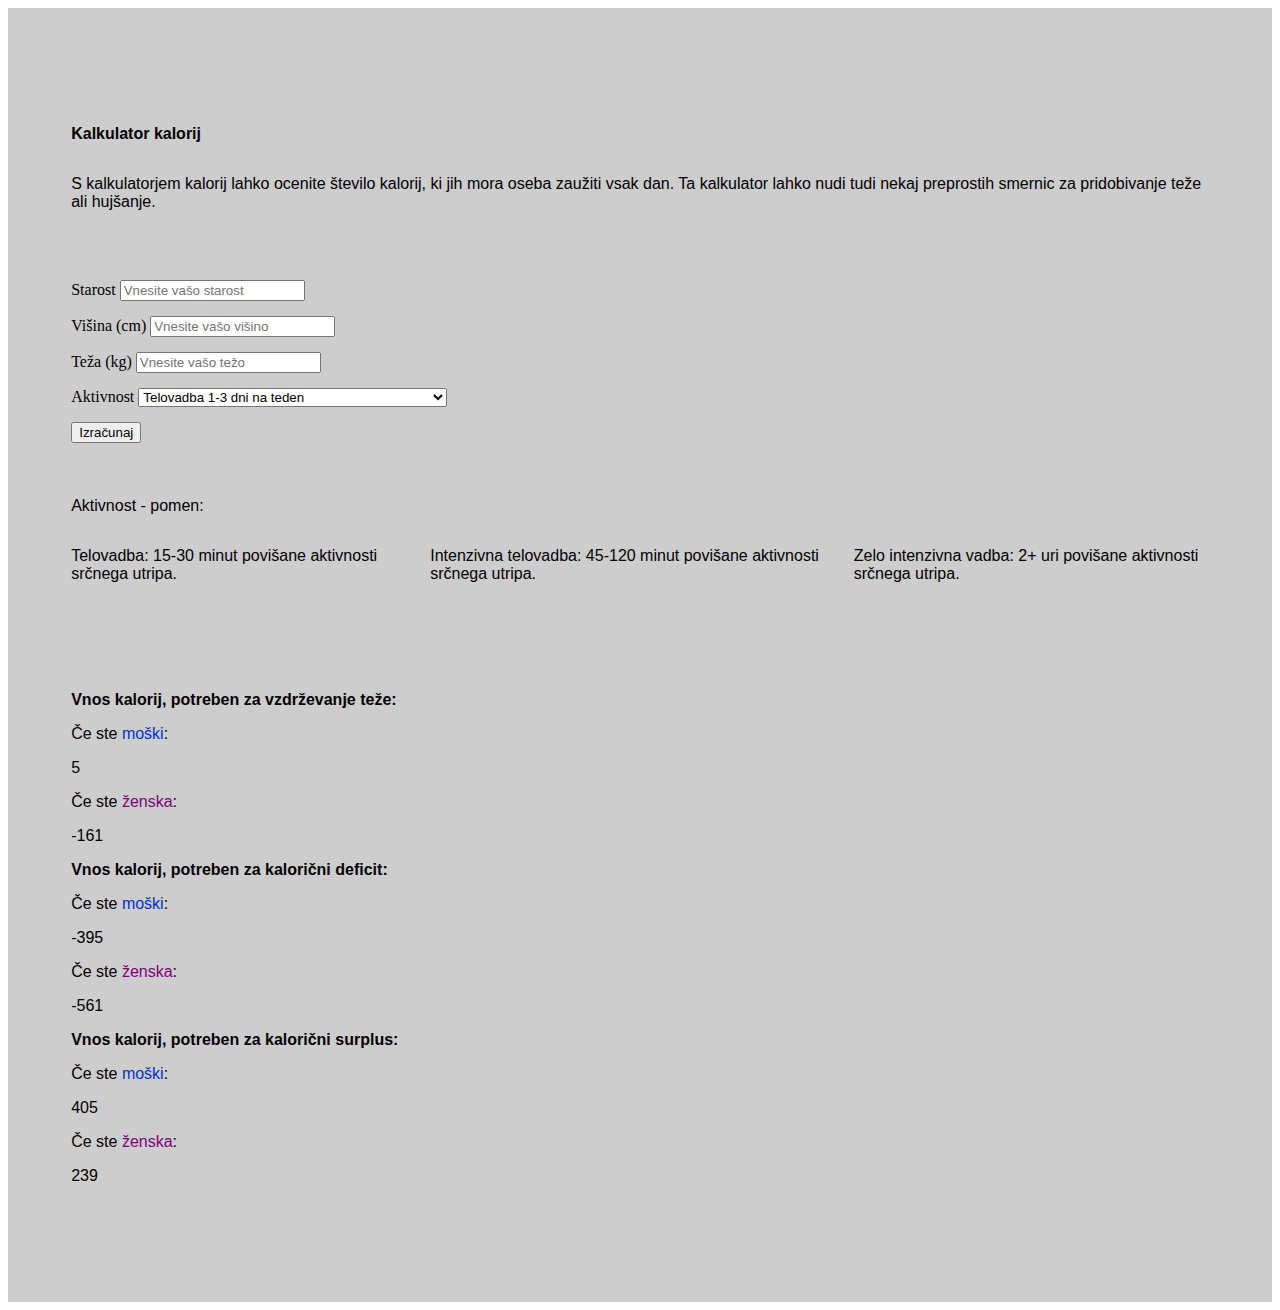
<file: index.html>
<!doctype html>
<html lang="en">

<head>

  <!-- Required meta tags -->
  <meta charset="utf-8">
  <meta name="viewport" content="width=device-width, initial-scale=1">

  <!-- CSS -->
  <link rel="stylesheet" href="styles.css">

  <!-- Bootstrap CSS -->
  <link href="https://cdn.jsdelivr.net/npm/bootstrap@5.0.1/dist/css/bootstrap.min.css" rel="stylesheet" integrity="sha384-+0n0xVW2eSR5OomGNYDnhzAbDsOXxcvSN1TPprVMTNDbiYZCxYbOOl7+AMvyTG2x" crossorigin="anonymous">

  <!-- Title -->
  <title>Kalkulator kalorij</title>

</head>

<body>

  <div class="content">

    <div class="content-introduction">
      <div class="flex-container">
        <div class="centerclass">
          <p class="main-text">Kalkulator kalorij</p>
        </div>
      </div>
      <div class="flex-container">
        <p>S kalkulatorjem kalorij lahko ocenite število kalorij, ki jih mora oseba zaužiti vsak dan. Ta kalkulator lahko nudi tudi nekaj preprostih smernic za pridobivanje teže ali hujšanje.</p>
      </div>
    </div>

    <div class="flex-container">
      <form class="form-inline kalkulator">
        <div class="form-group vrsta">
          <label for="formGroupExampleInput">Starost</label>
          <input type="number" class="form-control" id="age" placeholder="Vnesite vašo starost">
        </div>
        <div class="form-group vrsta">
          <label for="formGroupExampleInput">Višina (cm)</label>
          <input type="number" class="form-control" id="height" placeholder="Vnesite vašo višino">
        </div>
        <div class="form-group vrsta">
          <label for="formGroupExampleInput">Teža (kg)</label>
          <input type="number" class="form-control" id="weight" placeholder="Vnesite vašo težo">
        </div>

        <div class="vrsta">
          <label class="my-1 mr-2" for="inlineFormCustomSelectPref">Aktivnost</label>
          <select class="custom-select my-1 mr-sm-2" id="inlineFormCustomSelectPref">
            <option value="1">Bazalna presnova (BMR)</option>
            <option value="2">Malo ali nič telovadbe</option>
            <option selected value="3">Telovadba 1-3 dni na teden</option>
            <option value="4">Telovadba 3-5 dni na teden</option>
            <option value="5">Intenzivna telovadba 6-7 dni na teden</option>
            <option value="6">Dnevna zelo intenzivna telovadba ali fizično delo</option>
          </select>
        </div>


        <!--
        <div class="">
          <label for="formGroupExampleInput">Spol</label>
          <div class="form-check">
            <input class="form-check-input" type="radio" name="exampleRadios" id="male" value="option1" checked>
            <label class="form-check-label" for="exampleRadios1">
              Moški
            </label>
          </div>
          <div class="form-check">
            <input class="form-check-input" type="radio" name="exampleRadios" id="female" value="option2">
            <label class="form-check-label" for="exampleRadios2">
              Ženska
            </label>
          </div>
        </div>
      -->

        <div class="vrsta">
          <input id="clickMe" type="button" value="Izračunaj" onclick="doFunction();" class="btn btn-primary" />
        </div>

      </form>
    </div>

    <div class="content-exercise-explanation">
      <div class="flex-container">
        <p>Aktivnost - pomen:</p>
      </div>
      <div class="flex-container">
        <div class="explanation-column-left">
          <p>Telovadba: 15-30 minut povišane aktivnosti srčnega utripa.</p>
        </div>
        <div class="explanation-column-middle">
          <p>Intenzivna telovadba: 45-120 minut povišane aktivnosti srčnega utripa.</p>
        </div>
        <div class="explanation-column-right">
          <p>Zelo intenzivna vadba: 2+ uri povišane aktivnosti srčnega utripa.</p>
        </div>
      </div>
    </div>

    <div class="calculation-results">
      <div class="maintenance-calculation">
        <p class="main-text">Vnos kalorij, potreben za vzdrževanje teže:</p>
        <p>Če ste <span class="moški">moški</span>: </p>
        <p id="maintenanceCalculationMale"></p>
        <p>Če ste <span class="ženska">ženska</span>: </p>
        <p id="maintenanceCalculationFemale"></p>
      </div>

      <div class="deficit-calculation">
        <p class="main-text">Vnos kalorij, potreben za kalorični deficit:</p>
        <p>Če ste <span class="moški">moški</span>: </p>
        <p id="deficitCalculationMale"></p>
        <p>Če ste <span class="ženska">ženska</span>: </p>
        <p id="deficitCalculationFemale"></p>
      </div>

      <div class="surplus-calculation">
        <p class="main-text">Vnos kalorij, potreben za kalorični surplus:</p>
        <p>Če ste <span class="moški">moški</span>: </p>
        <p id="surplusCalculationMale"></p>
        <p>Če ste <span class="ženska">ženska</span>: </p>
        <p id="surplusCalculationFemale"></p>
      </div>
    </div>

  </div>

  <!-- Popper and Bootstrap JS -->

  <script src="https://cdn.jsdelivr.net/npm/@popperjs/core@2.9.2/dist/umd/popper.min.js" integrity="sha384-IQsoLXl5PILFhosVNubq5LC7Qb9DXgDA9i+tQ8Zj3iwWAwPtgFTxbJ8NT4GN1R8p" crossorigin="anonymous"></script>
  <script src="https://cdn.jsdelivr.net/npm/bootstrap@5.0.1/dist/js/bootstrap.min.js" integrity="sha384-Atwg2Pkwv9vp0ygtn1JAojH0nYbwNJLPhwyoVbhoPwBhjQPR5VtM2+xf0Uwh9KtT" crossorigin="anonymous"></script>

  <!-- JS -->
  <script src="myscripts.js"></script>

</body>

</html>
</file>
<file: styles.css>
.flex-container {
  display: flex;
}

.centerclass {
  align-items: center;
  justify-content: center;
}

p {
  font-family: "Helvetica Neue", Helvetica, Arial, sans-serif
}

/* Content */
.content-introduction, .content-exercise-explanation, .calculation-results {
  padding: 3% 5%;
}

.content {
  background-color: #CDCDCD;
  padding: 5% 0;
}

.kalkulator {
  padding: 0 5%;
}

.explanation-column-middle {
  padding: 0 3%;
}

a:link, a:visited, a:hover, a:active {
  color: white;
}

.main-text {
  font-weight: bold;
}

.vrsta {
  margin-top: 4%;
}

.moški {
  color: #0033cc;
}

.ženska {
  color: #800080;
}
</file>
